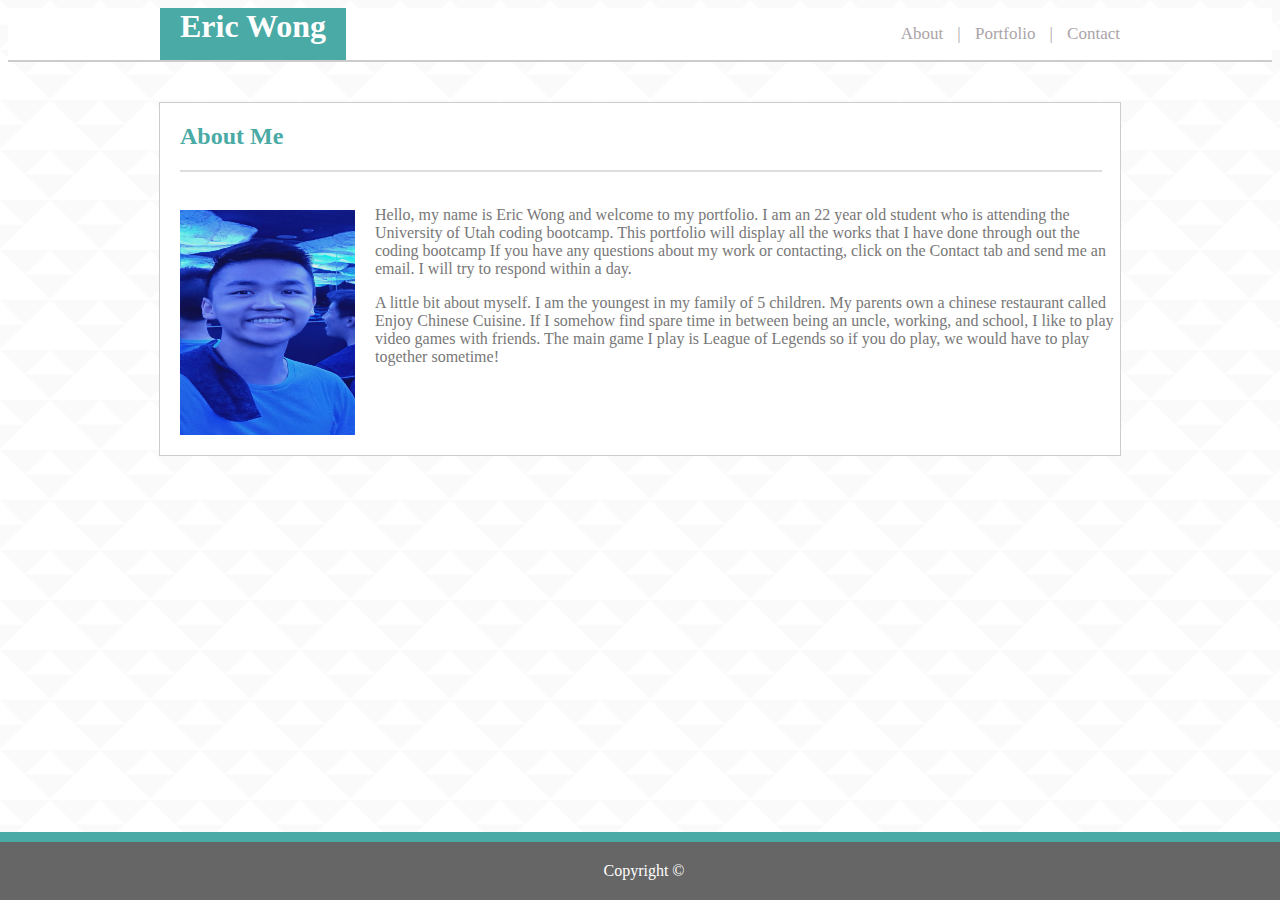
<file: index.html>
<!DOCTYPE html>
<html lang="en">
<head>
    <meta charset="UTF-8">
    <meta name="viewport" content="width=device-width, initial-scale=1.0">
    <meta http-equiv="X-UA-Compatible" content="ie=edge">
    <title>Document</title>
    <link rel="stylesheet" href="assests/css/style.css">
</head>
<body>

<div id="header">
    <div class="container">
        <h1>Eric Wong</h1>

        <ul>
            <li><a href="index.html">About</a></li>
            <li><a href="portfolio.html">Portfolio</a></li>
            <li><a href="contact.html">Contact</a></li>
        </ul>
    
    </div>
</div>
<hr>


    <div class="content">
        <h2 id="title">About Me</h2>
        <div id="horizontal-line"></div><br>
        <img src="assests/images/Selfie.jpg" id="selfie" alt="Selfie">
        <p> Hello, my name is Eric Wong and welcome to my portfolio. I am an 22 year old student who is attending the University of Utah coding bootcamp. This portfolio will display all the works that I have done through out the coding bootcamp
           If you have any questions about my work or contacting, click on the Contact tab and send me an email. I will try to respond within a day.   
        </p>
        <p>A little bit about myself. I am the youngest in my family of 5 children. My parents own a chinese restaurant called Enjoy Chinese Cuisine. If I somehow find spare time in between being an uncle, working, and school, I like to play video games with friends. 
           The main game I play is League of Legends so if you do play, we would have to play together sometime!
        </p>

    </div>

    <footer>
        <p id="copyRight">Copyright &copy; </p>
    </footer>
    

</body>
</html>
</file>
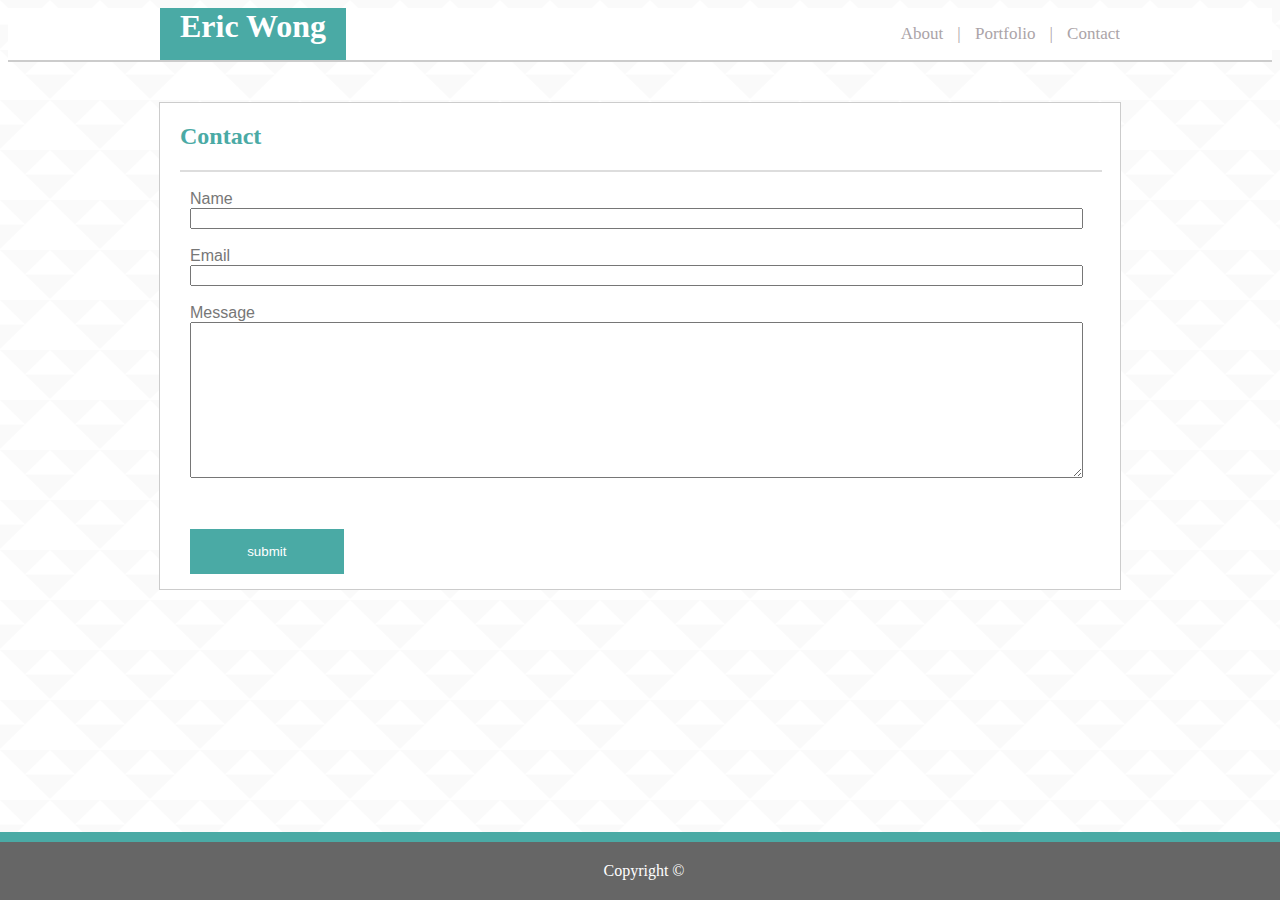
<file: contact.html>
<!DOCTYPE html>
<html lang="en">
<head>
    <meta charset="UTF-8">
    <meta name="viewport" content="width=device-width, initial-scale=1.0">
    <meta http-equiv="X-UA-Compatible" content="ie=edge">
    <title>Document</title>
    <link rel="stylesheet" href="assests/css/style.css">
</head>
<body>
    <div id="header">
        <div class="container">
            <h1>Eric Wong</h1>
    
            <ul>
                <li><a href="index.html">About</a></li>
                <li><a href="portfolio.html">Portfolio</a></li>
                <li><a href="contact.html">Contact</a></li>
            </ul>
        
        </div>
    </div>
    <hr>

    <div class="content">
        <h2 id="title">Contact</h2>
        <div id="horizontal-line"></div><br>

            <div id="inputName">
                <label for="name">Name</label>
                <input type="text" name="name">
            </div>
        <br>
            <div id="inputEmail">
                <label for="email">Email</label>
                <input type="email" name="email">
            </div>
        <br>
            <div id="inputMessage">
                <label for="Message">Message</label>
                <textarea name="message" id="" cols="100" rows="10"></textarea>
            </div>
        <br><br>
            <div id="submit">
                <button id="submit">submit</button>
            </div>
    </div>

    <footer>
            <p id="copyRight">Copyright &copy; </p>
        </footer>
</body>
</html>
</file>
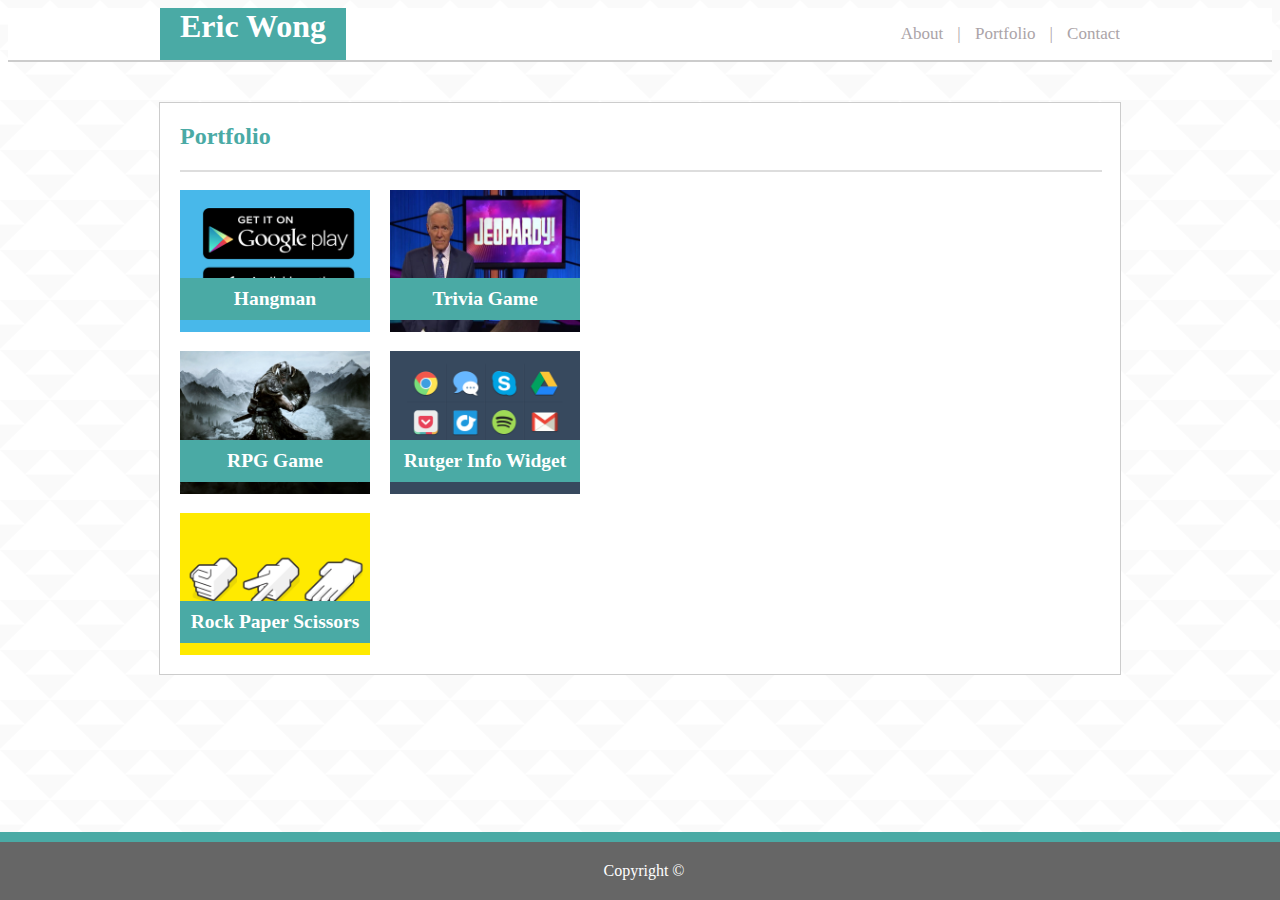
<file: portfolio.html>
<!DOCTYPE html>
<html lang="en">
<head>
    <meta charset="UTF-8">
    <meta name="viewport" content="width=device-width, initial-scale=1.0">
    <meta http-equiv="X-UA-Compatible" content="ie=edge">
    <link rel="stylesheet" href="assests/css/style.css">
    <title>Document</title>
</head>
<body>
        <div id="header">
                <div class="container">
                    <h1>Eric Wong</h1>
            
                    <ul>
                        <li><a href="index.html">About</a></li>
                        <li><a href="portfolio.html">Portfolio</a></li>
                        <li><a href="contact.html">Contact</a></li>
                    </ul>
                
                </div>
            </div>
            <hr>
            <div class="content">
                    <h2 id="title">Portfolio</h2>
                    <div id="horizontal-line"></div><br>
                    
                    <div class="row">
                        <div class="column">
                            <img src="assests/images/App-Badges.png" >
                            <div class="text">
                                <h2>Hangman</h2>
                            </div>
                        </div>
                    
                        <div class="column">
                            <img src="assests/images/skyrim.jpg" alt="">
                            <div class=text>
                                <h2>RPG Game</h2>
                            </div>
                        </div>
                    </div>

                    <div class="row">
                        <div class="column">
                             <img src="assests/images/jeopardy.jpg" alt="">
                             <div class="text">
                                 <h2>Trivia Game</h2>
                             </div>
                        </div>
                        <div class="column">
                             <img src="assests/images/icons.jpg" alt="">
                             <div class="text">
                                 <h2>Rutger Info Widget</h2>
                             </div>
                        </div>
                    </div>

                    <div class="row" style="clear: both;">
                        <div class="column">
                                <img src="assests/images/rock_paper_scissors__2x.png" alt="">
                                <div class="text">
                                    <h2>Rock Paper Scissors</h2>
                                </div>
                        </div>    
                    </div>    
                       

            
                </div>
            
                <footer>
                    <p id="copyRight">Copyright &copy; </p>
                </footer>
</body>
</html>
</file>
<file: assests/css/style.css>
/* about me page */
/* default navigation */
body{
    background-color: #4aaaa5;
    z-index: 2;
    background-image: url("../images/triangle-mosaic.png");
    
}
#header{
    width:100%;
    background: #ffffff;
}
.container{
    max-width: 960px;
    margin: auto;
    background: #ffffff;
    overflow: hidden;
}
hr{
    margin: auto;
    border: 1.25px solid #cccccc;
    
}

h1{
    display: inline;
    padding: 40px 20px 30px 20px;
    background: #4aaaa5;
    color:#ffffff;

}

ul{
    float: right;
    display: inline-block;
    /* text-align: right; */
    list-style-type: none;
    
}
li{
    display: inline;
    font-size: 17px;
    /* border-right: 1px solid; */
}
li:not(:first-child):before {
    content: " | ";
    margin: 10px;
    color:#aba4a8;
    
}
a{
    text-decoration: none;
    color: #aba4a8;
    
}

footer{
    border-top: 10px solid #4aaaa5;
    width: 100%;
    left: 0;
    bottom: 0;
    position: fixed;
    clear: both;
    text-align: center;
    padding: 4px;
    background: #666666;
}
#copyRight{
    color: #ffffff;
}

/*About me box content */
p, input, label{
    color: #777777;
}
#title{
    color: #4aaaa5;
    margin-left: 20px;
}
/*this is the line below the About Me */
#horizontal-line{
    width:96%;
    margin-left: 20px;
    height:2px;
    background: #dddddd;
}
.content{
    max-width:960px;
    margin: 40px auto;
    border: 1px solid #dddddd;
    border-color: #cccccc;
    background: #ffffff;
    overflow: hidden;
}
.content h2{
    color:#4aaaa5;
}
#selfie{
    float: left;
    width: 175px;
    height: 225px;
    margin: 20px;
    
}

/* contact me page */
input, label, textarea{
    font-family: Arial, Helvetica, sans-serif;
    display: block;
    margin-left: 30px;
    width: 93%;
    -webkit-box-sizing: border-box;
    -moz-box-sizing: border-box;
    box-sizing: border-box; 
    overflow: auto;
}
#inputName #inputEmail{
    float:left;
}
#submit{
    width: 40%;
    padding: 15px 8px 15px 8px;
    margin-left: 11px;
}
button{
    font-family: Arial, Helvetica, sans-serif;
    color: #ffffff;
    background-color: #4aaaa5;
    border: none;
}

/*Portfolio*/
.row{
    float: left;
}
.content img{
    max-width: 190px;
    max-height: 300px;

}
.column{
      margin-bottom: 15px;
      margin-left: 20px;
      position: relative;
  }


.column .text{
    font-size: 13px;
    position: absolute;
    z-index: 1;
    /* top: 55%; */
    text-align: center;
    box-sizing: border-box;
    bottom: 0;
    left: 0;
    overflow: hidden;
}
.text h2{
    color: #ffffff;
    background-color: #4aaaa5;
    padding: 10px;
    width: 170px;
}
</file>
